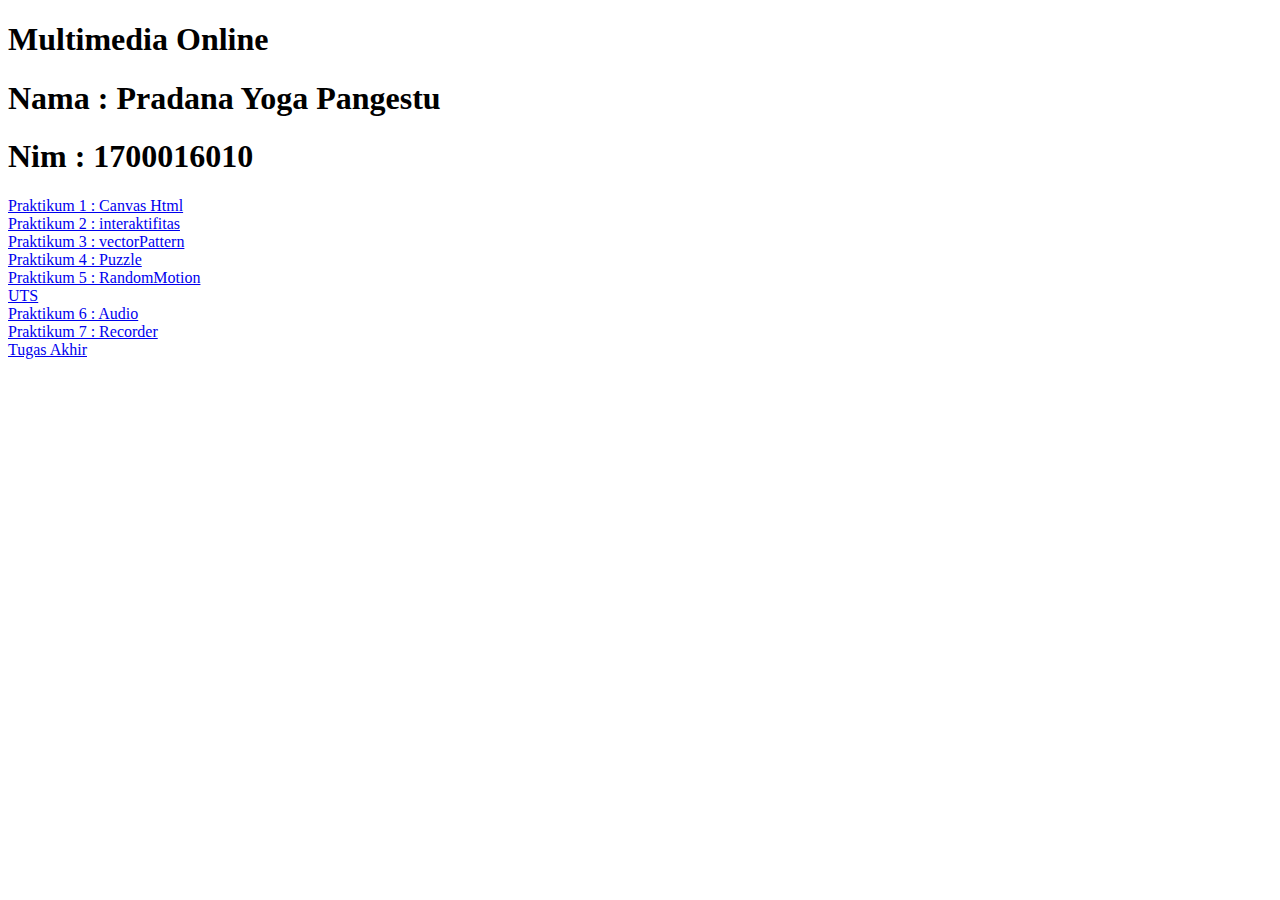
<file: index.html>
<!DOCTYPE html>
<html>
<head>
	<title></title>
</head>
<body>
<h1> Multimedia Online 
</h1>
<h1> Nama : Pradana Yoga Pangestu
</h1>
<h1> Nim : 1700016010</h1>
<a href="canvas.html"> Praktikum 1 : Canvas Html</a><br>
<a href="interaktifitas.html"> Praktikum 2 : interaktifitas</a><br>
<a href="vectorPattern.html"> Praktikum 3 : vectorPattern</a><br>
<a href="Puzzle.html"> Praktikum 4 : Puzzle </a><br>
<a href="RandomMotion.html"> Praktikum 5 : RandomMotion </a><br>
<a href="uts.html"> UTS </a><br>
<a href="audio.html"> Praktikum 6 : Audio </a><br>
<a href="recorder.html"> Praktikum 7 : Recorder </a><br>
<a href="responsi.html"> Tugas Akhir </a><br>


</body>
</html>
</file>
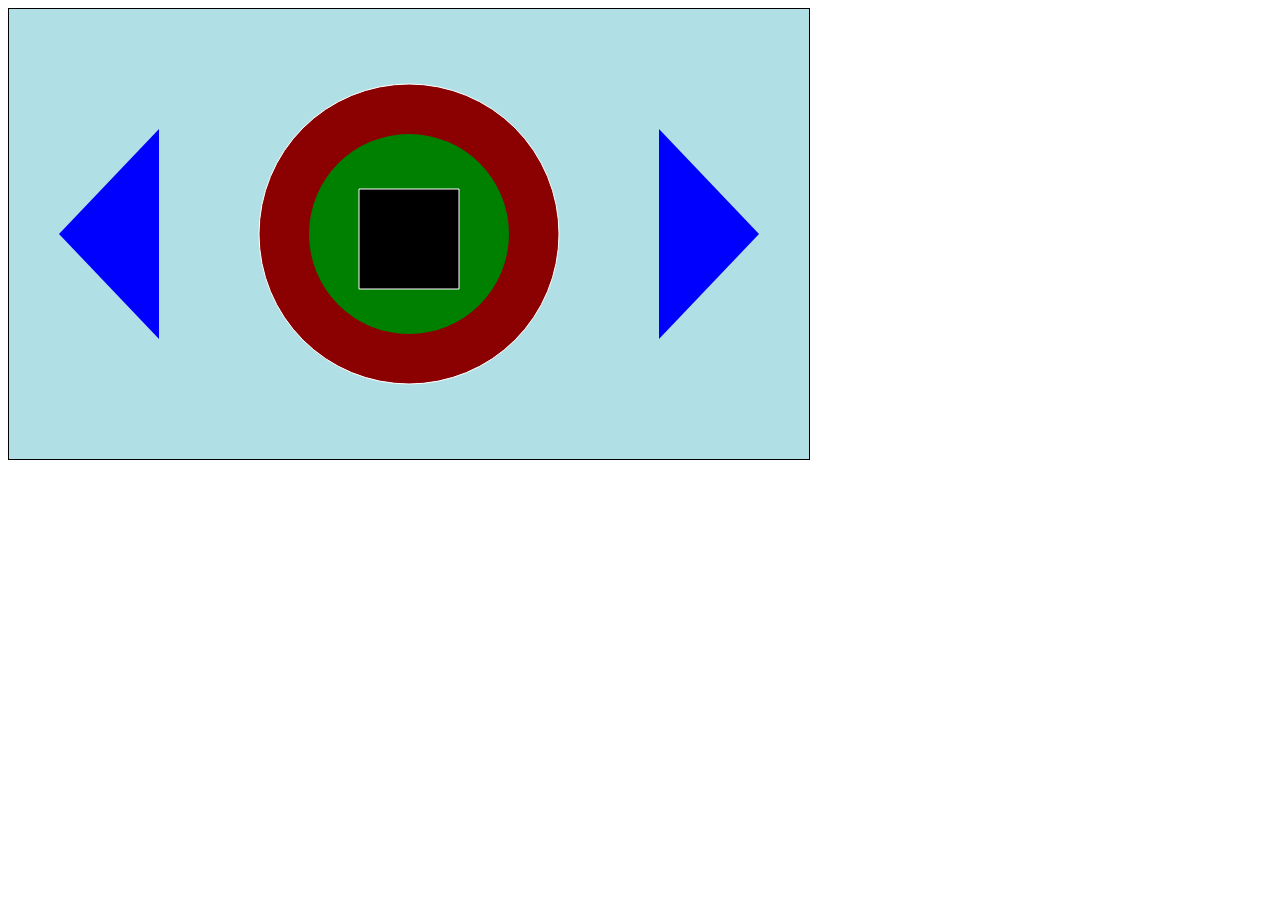
<file: canvas.html>
<html>

<head>
    <title>Canvas HTML : My First canvas</title>
</head>
<style style="text/css"> 
   canvas {
        background-color: #B0E0E6;
		border: solid 1px;
   }
</style>
<body>
    <canvas width="800" height="450" id="canvas"></canvas>

    <script type="text/javascript">
        var c=document.getElementById('canvas');
        var ctx=c.getContext('2d');
        
         //lingkaran
         ctx.beginPath();
         ctx.arc(400, 225, 150, 0, 2 * Math.PI);
        ctx.fillStyle = "#8B0000";
        ctx.strokeStyle = "white";
        ctx.fill();
        ctx.stroke();

         //lingkaran2
         ctx.beginPath();
         ctx.arc(400, 225, 100, 0, 2 * Math.PI);
        ctx.fillStyle = "green";
        ctx.strokeStyle = "white";
        ctx.fill();
    
        //segi empat
        ctx.beginPath();
        ctx.rect(350, 180, 100, 100);
        ctx.fillStyle = "black";
        ctx.fill();
        ctx.stroke();   

        //segitiga
		ctx.beginPath();
		ctx.moveTo(50,225);
		ctx.lineTo(150,120);
		ctx.lineTo(150,330);
		ctx.fillStyle = "blue";
		ctx.fill();

		//segitiga
		ctx.beginPath();
		ctx.moveTo(750,225);
		ctx.lineTo(650,120);
		ctx.lineTo(650,330);
		ctx.fillStyle = "blue";
		ctx.fill();
        
        
    </script>
    
</body>
</html>
</file>
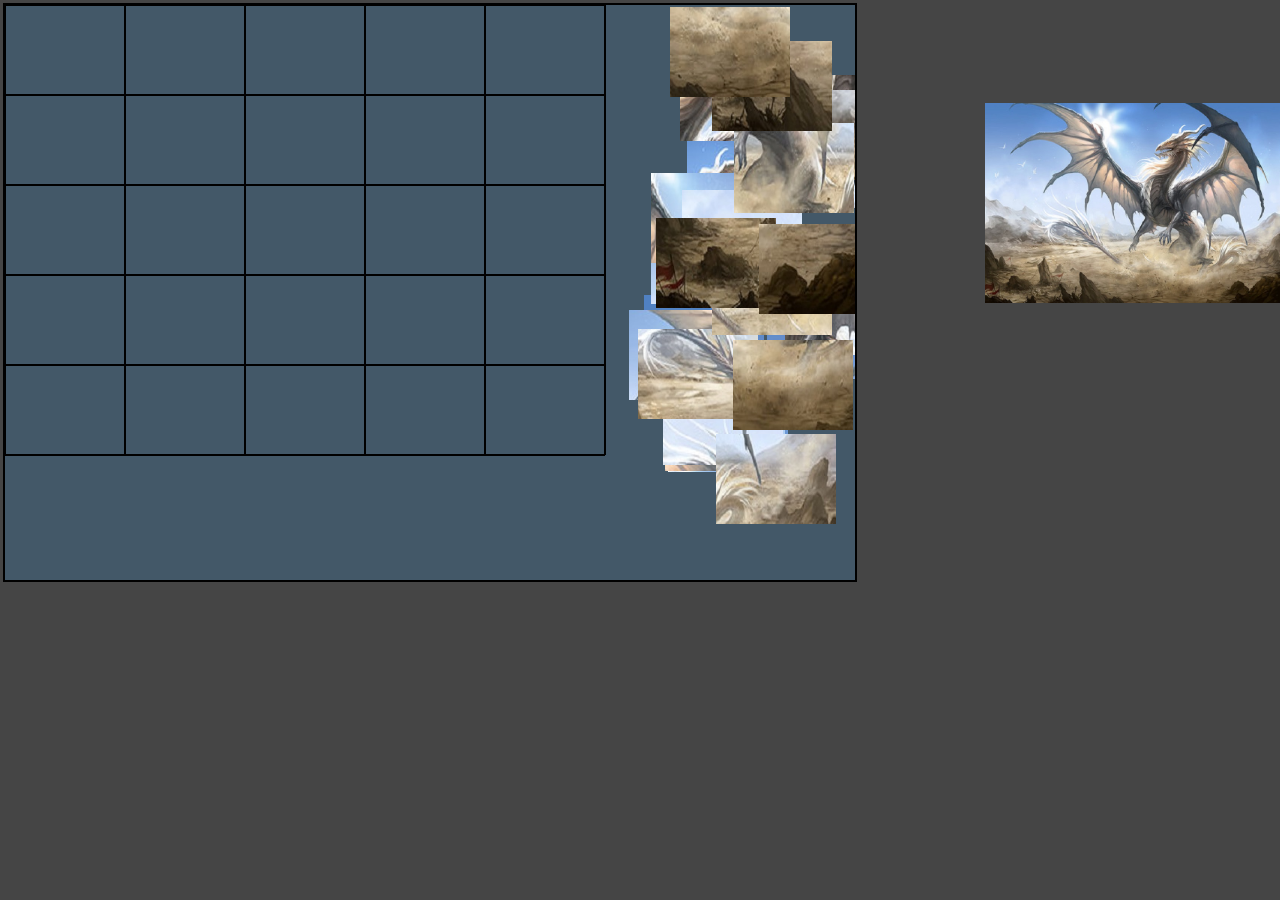
<file: Puzzle.html>
<!DOCTYPE html>
<html>
    <head>
        <title>Puzzle</title>
        <style type="text/css">
         body{
            margin:0;
           
         }         
         canvas{
          position: relative;
            background-color: #435868;
          
            
         }
      </style>
   <body>  
        <script type="text/javascript" src=""></script>
        <script type="text/javascript">

            function InitGame() {
                LoadGame();
            }
            
            function LoadGame() {
                var imageID ="img1";
                totalRows = 5;
                totalColumns = 5;
                var canvasID = "canJigsaw";
                game = new jigsaw(canvasID, imageID, totalRows, totalColumns);

                game.initDrawing();

            }

            function imageBlock(no, x, y) {

                    this.no = no;
                    this.x = x;
                    this.y = y;
                    this.isSelected = false;
                }


            function jigsaw(canvasID, imageID, rows,columns) {

                    var MAIN_IMG_WIDTH = 800;
                    var MAIN_IMG_HEIGHT = 600;

                    var TOTAL_ROWS = rows;
                    var TOTAL_COLUMNS = columns;



                    var IMG_WIDTH = Math.round(MAIN_IMG_WIDTH / TOTAL_COLUMNS);
                    var IMG_HEIGHT = Math.round(MAIN_IMG_HEIGHT / TOTAL_ROWS);

                    var image1;
                    var canvas;
                    var ctx;

                    this.canvasID = canvasID;
                    this.imageID = imageID;

                    this.top = 0;
                    this.left = 0;

                    this.imageBlockList = new Array();

                    this.blockList = new Array();

                    this.selectedBlock = null;

                    this.mySelf = this;


                    this.initDrawing = function () {
                        mySelf = this;
                        selectedBlock = null;
                        canvas = document.getElementById(canvasID);

                        ctx = canvas.getContext('2d');

                        // register events
                        //canvas.ondblclick = handleOnMouseDbClick;
                        canvas.onmousedown = handleOnMouseDown;
                        canvas.onmouseup = handleOnMouseUp;
                        canvas.onmouseout = handleOnMouseOut;
                        canvas.onmousemove = handleOnMouseMove;

                        image1 = document.getElementById(imageID);

                        initializeNewGame();
                    };

            function initializeNewGame() {

                        BLOCK_WIDTH = 0;
                        BLOCK_HEIGHT = 0;
                        
                        BLOCK_IMG_WIDTH = 600;
                        BLOCK_IMG_HEIGHT = 450;
                        // Set block 
                        BLOCK_WIDTH = Math.round(BLOCK_IMG_WIDTH / TOTAL_COLUMNS);
                        BLOCK_HEIGHT = Math.round(BLOCK_IMG_HEIGHT / TOTAL_ROWS);
                        // Draw image
                        SetImageBlock();
                        DrawGame();
                   }


            function DrawGame() {

                    clear(ctx);
                    drawLines();
                    drawAllImages();

                    if (selectedBlock) {
                        drawImageBlock(selectedBlock);
                     }
                    }

            function SetImageBlock() {

                    var TOTAL_PIECES = TOTAL_ROWS * TOTAL_COLUMNS;

                    var total = TOTAL_PIECES;
                    imageBlockList = new Array();
                    blockList = new Array();

                    var x1 = BLOCK_IMG_WIDTH + 20;
                    var x2 = canvas.width - 50;
                    var y2 = BLOCK_IMG_HEIGHT;
                    for (var i = 0; i < total; i++) {

                        var randomX = randomXtoY(x1, x2, 2);
                        var randomY = randomXtoY(0, y2, 2);
                   
                        var imgBlock = new imageBlock(i, randomX, randomY);

                        imageBlockList.push(imgBlock);

                        var x = (i % TOTAL_COLUMNS) * BLOCK_WIDTH;
                        var y = Math.floor(i / TOTAL_COLUMNS) * BLOCK_HEIGHT;

                        var block = new imageBlock(i, x, y);
                        blockList.push(block);

                    }

                }

            function drawLines() {
       
                       ctx.strokeStyle = "black";
                        
                        ctx.lineWidth = 2;
                        ctx.beginPath();
                        
                        // draw verticle lines
                        for (var i = 0; i <= TOTAL_COLUMNS; i++) {
                            var x = BLOCK_WIDTH * i;
                            ctx.moveTo(x, 0);
                            ctx.lineTo(x, 450);
                        }

                        // draw horizontal lines
                        for (var i = 0; i <= TOTAL_ROWS; i++) {
                            var y = BLOCK_HEIGHT * i;
                            ctx.moveTo(0, y);
                            ctx.lineTo(600, y);
                        }


                        ctx.closePath();
                        ctx.stroke();
                    }

            function drawAllImages() {

                for (var i = 0; i < imageBlockList.length; i++) {
                      var imgBlock = imageBlockList[i];
                         if (imgBlock.isSelected == false) {

                            drawImageBlock(imgBlock);
                            }
                        }
                    }

            function drawImageBlock(imgBlock) {
                
                drawFinalImage(imgBlock.no, imgBlock.x, imgBlock.y, BLOCK_WIDTH, BLOCK_HEIGHT);
            }

            function drawFinalImage(index, destX, destY, destWidth, destHeight) {

                ctx.save();

                var srcX = (index % TOTAL_COLUMNS) * IMG_WIDTH;
                var srcY = Math.floor(index / TOTAL_COLUMNS) * IMG_HEIGHT;

                ctx.drawImage(image1, srcX, srcY, IMG_WIDTH, IMG_HEIGHT, destX, destY, destWidth, destHeight);

                ctx.restore();
            }

            function drawImage(image) {

                ctx.save();

                ctx.drawImage(image, 0, 0, BLOCK_WIDTH, BLOCK_WIDTH, 10, 10, BLOCK_WIDTH, BLOCK_WIDTH);

                ctx.restore();
            }

            function handleOnMouseOut(e) {

                // remove old selected
                if (selectedBlock != null) {

                    imageBlockList[selectedBlock.no].isSelected = false;
                    selectedBlock = null;
                    DrawGame();
                }
            }

            function handleOnMouseDown(e) {

                // remove old selected
                if (selectedBlock != null) {

                    imageBlockList[selectedBlock.no].isSelected = false;
                }
                 selectedBlock = GetImageBlock(imageBlockList, e.pageX, e.pageY);

                if (selectedBlock) {
                    imageBlockList[selectedBlock.no].isSelected = true;
                }

            }


            function handleOnMouseUp(e) {

                if (selectedBlock) {
                    var index = selectedBlock.no;
                    //   alert(index);

                    var block = GetImageBlock(blockList, e.pageX, e.pageY);
                    if (block) {

                        var blockOldImage = GetImageBlockOnEqual(imageBlockList, block.x, block.y);
                        if (blockOldImage == null) {
                            imageBlockList[index].x = block.x;
                            imageBlockList[index].y = block.y;
                        }
                    }
                    else {
                        imageBlockList[index].x = selectedBlock.x;
                        imageBlockList[index].y = selectedBlock.y;
                    }

                    imageBlockList[index].isSelected = false;
                    selectedBlock = null;
                    DrawGame();

                    if (isFinished()) {
                        OnFinished();
                    }

                }
            }

            function handleOnMouseMove(e) {

                if (selectedBlock) {

                    selectedBlock.x = e.pageX  - 25;
                    selectedBlock.y = e.pageY  - 25;

                    DrawGame();

                }
            }

            function clear(c) {
                c.clearRect(0, 0, canvas.width, canvas.height);
            }

            function randomXtoY(minVal, maxVal, floatVal) {
                var randVal = minVal + (Math.random() * (maxVal - minVal));
                var val = typeof floatVal == 'undefined' ? Math.round(randVal) : randVal.toFixed(floatVal);

                return Math.round(val);
            }

            function GetImageBlock(list, x, y) {

                for (var i = list.length - 1; i >= 0; i--) {
                    var imgBlock = list[i];

                    var x1 = imgBlock.x;
                    var x2 = x1 + BLOCK_WIDTH;

                    var y1 = imgBlock.y;
                    var y2 = y1 + BLOCK_HEIGHT;

                    if (
                        (x >= x1 && x <= x2) &&
                        (y >= y1 && y <= y2)
                    ) {

                        var img = new imageBlock(imgBlock.no, imgBlock.x, imgBlock.y);
                        //drawImageBlock(img);
                        return img;

                    }
                }

                return null;
            }


                function GetImageBlockOnEqual(list, x, y) {

                    for (var i = 0; i < list.length; i++) {
                        var imgBlock = list[i];

                        var x1 = imgBlock.x;
                        var y1 = imgBlock.y;

                        if (
                            (x == x1) &&
                            (y == y1)
                        ) {

                            var img = new imageBlock(imgBlock.no, imgBlock.x, imgBlock.y);
                            //drawImageBlock(img);
                            return img;

                        }
                    }

                    return null;
                }

            }

        </script>
    </head>
        <body onload="InitGame();" style="background: #454545;">
            <table>
                <tr>
                    <td>
                        <div>
                            <canvas id="canJigsaw" width="850" height="575" style="border: black solid 2px;"></canvas>
                        </div>
                    </td>

                    <td width="20px">
                        &nbsp;
                    </td>   
                    <td style="vertical-align: top;">
                         <div align="" style="transform: translate(100px,100px);" style="height: 204px; width: 300px; border: black solid 1px; overflow: auto;">
                            <div>
                               <img id="img1" width="300" height="200" src="dragon.jpg"></img>
                            </div>
                        </div>
                    </td>
                </tr>
            </table>
        </body>
        </html>
</file>
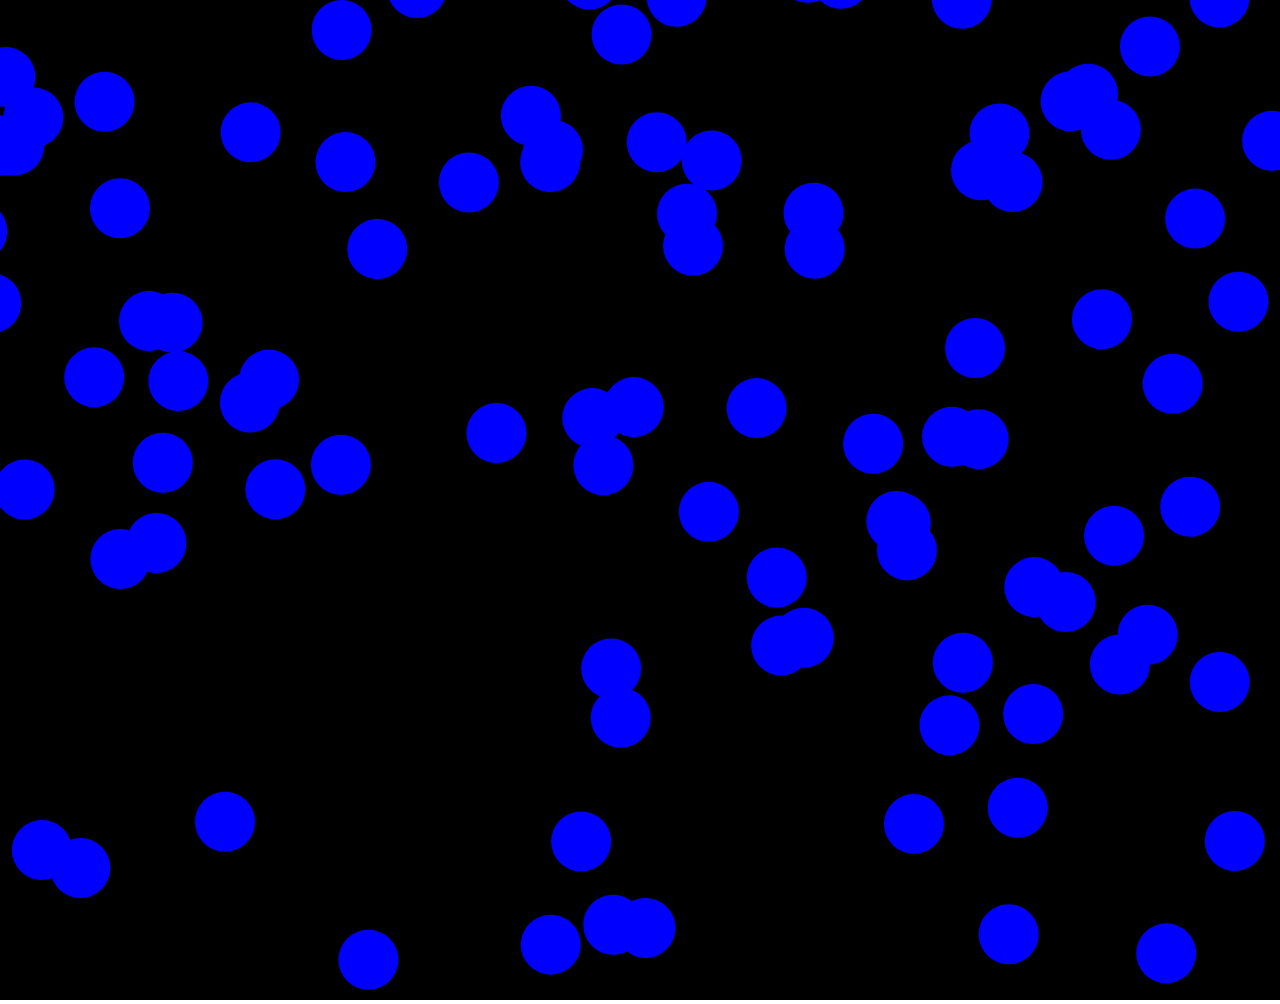
<file: RandomMotion.html>
<!DOCTYPE html>
<html>
   <head>
      <title>Random Motion</title>
   <head>
      <style type="text/css">
         body{
            margin:0;
         }         
         canvas{
            background-color:black;    
                
         }
      </style>
<body>      
<script>


var ball=[];



function startApp() 
{
   myApp.start();
   for(var i=0;i<150;i++)
   {
       var x=Math.random()*myApp.canvas.width;
       var y=Math.random()*myApp.canvas.height;   
       ball[i]=new Sprite(x,y,30,'blue');
    }
}
var myApp = {
    canvas : document.createElement("canvas"),
    start : function() {
        this.canvas.width = 1500;
        this.canvas.height = 1000;
        this.context = this.canvas.getContext("2d");
        document.body.insertBefore(this.canvas, document.body.childNodes[0]);
        appControl();
        this.interval = setInterval(appLoop, 20);
    },
    clear : function() {
        this.context.clearRect(0, 0, this.canvas.width, this.canvas.height);
    }
}


function appLoop() {
     myApp.clear();

    for (var i=0; i<ball.length; i++)
    {
        var arah=Math.random()>0.5 ? 1:-1;
        var r1=Math.random()*70*arah;
        var r2=Math.random()*100*arah;


        ball[i].x+=r1;
        ball[i].y+=r2;
        
        if(ball[i].x>myApp.canvas.width)ball[i].x=80;
        if(ball[i].y>myApp.canvas.height)ball[i].y=30;
        ball[i].update();
    }
}

function Sprite(x, y,radius,color) {
    this.x = x;
    this.y = y;
    this.radius=radius;
    this.color=color;    
    this.speed=10;
    var ctx=myApp.context;
    this.update=function()
    {
        ctx.beginPath();
        ctx.arc(this.x,this.y,this.radius,0,2*Math.PI);
        ctx.fillStyle = this.color;
        ctx.fill();
    }
}

function appControl()
{
    document.body.addEventListener('mousedown',function(e){

    })
}


startApp();

</script>
</body>
</head>
</file>
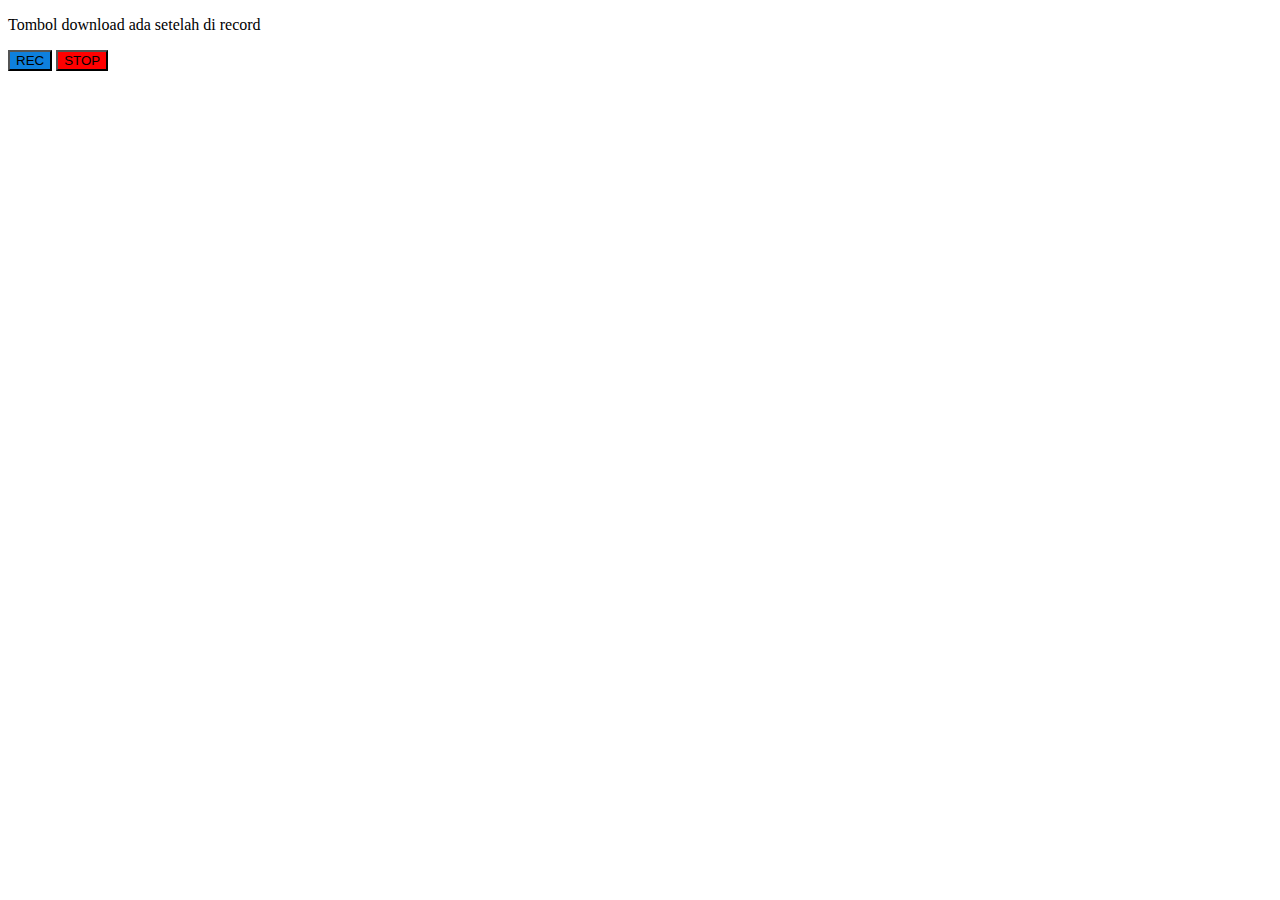
<file: recorder.html>
<!DOCTYPE html>
<html>
  <head>
      <style>
        .buttonSTOP {
            background-color: 	rgb(255, 0, 0);
        }
        .buttonREC{
            background-color:  	rgb(14, 128, 221);
        }
        </style>
    <meta charset="utf-8">
    <meta http-equiv="X-UA-Compatible" content="IE=edge,chrome=1">
    <meta name="viewport" content="width=device-width">

    <title>createMediaStreamSource example</title>

    <link rel="stylesheet" href="">

    <!--[if lt IE 9]>
      <script src="//html5shiv.googlecode.com/svn/trunk/html5.js"></script>
    <![endif]-->
  </head>

  <body>
    <p>
        Tombol download ada setelah di record
    </p>
    
<button class ="buttonREC" id="rec"> REC </button>
<button  class ="buttonSTOP " id="stop">STOP</button>

<script>
 if (navigator.mediaDevices) {
  console.log('getUserMedia supported.');

  var constraints = { audio: true,video:false };
  var chunks = [];

  navigator.mediaDevices.getUserMedia(constraints)
  .then(function(stream) {

    var mediaRecorder = new MediaRecorder(stream);

    var record=document.getElementById('rec');
    var stop=document.getElementById('stop');

    record.onclick = function() {
      mediaRecorder.start();
      console.log(mediaRecorder.state);
      console.log("recorder dimulai");
      record.style.background = "green";
      record.style.color = "white";
    }

    stop.onclick = function() {
      mediaRecorder.stop();
      console.log(mediaRecorder.state);
      console.log("recorder berhenti");
      record.style.background = "";
      record.style.color = "";
    }

    mediaRecorder.onstop = function(e) {
      console.log("data available after MediaRecorder.stop() called.");

      var clipName = prompt('Masukkan nama file');

      var clipContainer = document.createElement('article');
      var clipLabel = document.createElement('h5');
      var audio = document.createElement('audio');
      var deleteButton = document.createElement('button');
      var downloadButton = document.createElement('button');
      var recordedChunks = [];
      var options = { mimeType: "video/webm; codecs=vp9" };
      mediaRecorder = new MediaRecorder(stream);
      mediaRecorder.ondataavailable = handleDataAvailable;
      mediaRecorder.start();

      clipContainer.classList.add('clip');
      audio.setAttribute('controls', '');
      deleteButton.innerHTML = "Hapus";
      deleteButton.setAttribute('class', 'btn btn-danger');
      deleteButton.setAttribute('type', 'button');
      downloadButton.innerHTML = "Download";
      downloadButton.setAttribute('class', 'btn btn-primary');
      downloadButton.setAttribute('type', 'button');
      clipLabel.innerHTML = clipName;

      clipContainer.appendChild(audio);
      clipContainer.appendChild(clipLabel);
      clipContainer.appendChild(deleteButton);
      clipContainer.appendChild(downloadButton);
      document.body.appendChild(clipContainer);

      audio.controls = true;
      var blob = new Blob(chunks, { 'type' : 'audio/ogg; codecs=opus' });
      chunks = [];
      var audioURL = URL.createObjectURL(blob);
      audio.src = audioURL;
      console.log("recorder berhenti");

      deleteButton.onclick = function(e) {
        evtTgt = e.target;
        evtTgt.parentNode.parentNode.removeChild(evtTgt.parentNode);
      }

      function handleDataAvailable(event) {
        console.log("data-available");
        if (event.data.size > 0) {
          recordedChunks.push(event.data);
          console.log(recordedChunks);
          download();
        } else {
          // ...
        }
      }

      downloadButton.onclick = function(e) {
        var blob = new Blob(recordedChunks, {
          type: 'webm'
        });
        var url = URL.createObjectURL(blob);
        var a = document.createElement('a');
        document.body.appendChild(a);
        a.style = 'display: none';
        a.href = url;
        a.download = 'mulon.webm';
        a.click();
        window.URL.revokeObjectURL(url);
      }

      // demo: to download after 9sec
      setTimeout(event => {
        console.log("stopping");
        mediaRecorder.stop();
      }, 9000);
    }

    mediaRecorder.ondataavailable = function(e) {
      chunks.push(e.data);
    }
  })
  .catch(function(err) {
    console.log('The following error occurred: ' + err);
  })
}

</script>

  </body>
  </html>
</file>
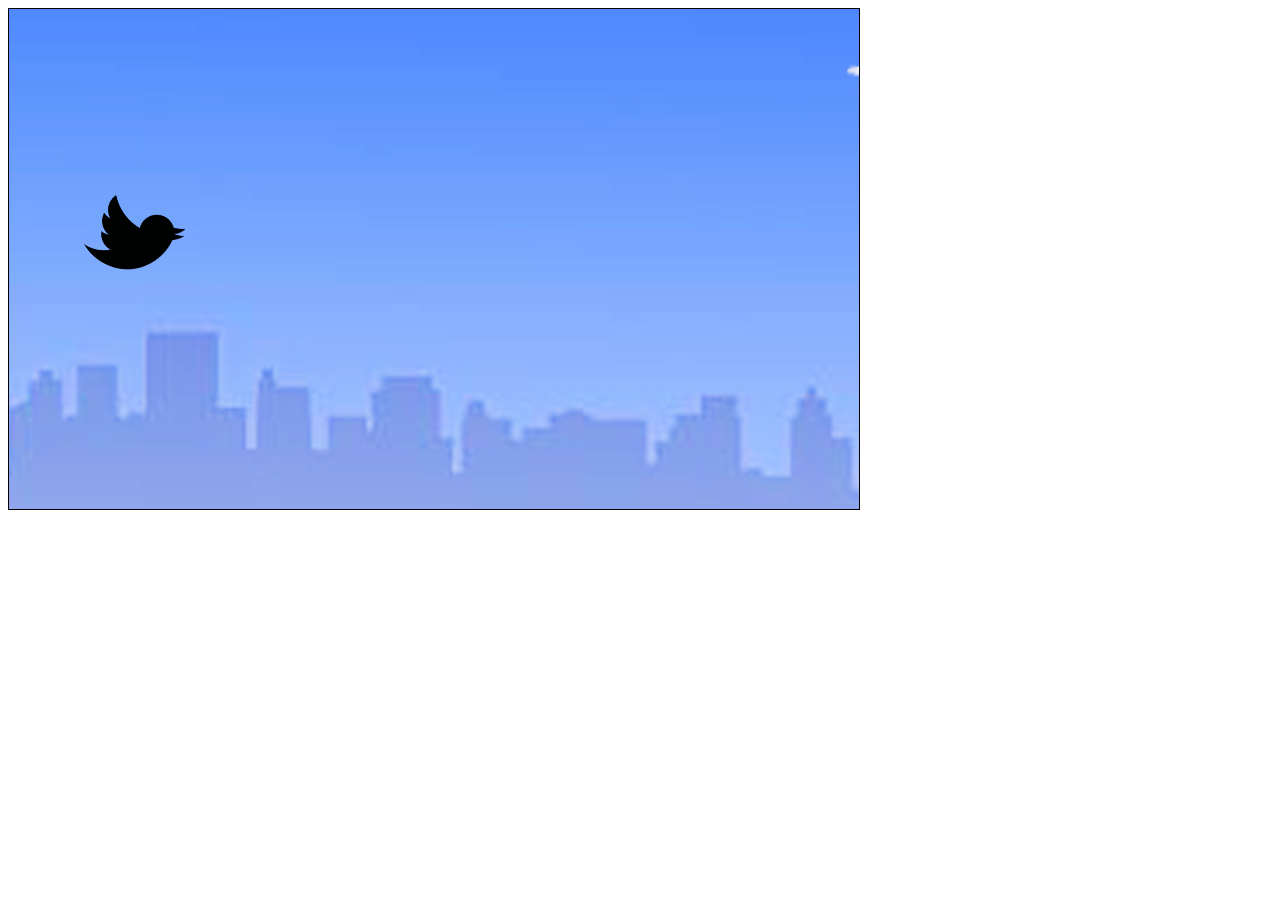
<file: uts.html>
<html> 
	<head>
		<title>Ujian Tengah Semester</title>
		<style type="text/css">
			canvas{
				border: 1px solid;
				width: 850px;
				height: 500px;
			}
		</style>
	</head>
	<body>
		<canvas id="canvas"></canvas>

		<script type="text/javascript">

			var background=new Image();
			background.src="kota.jpg";

			var bola=new Image();
			bola.src="rasengan.png";
			
			var burung=new Image();
			burung.src="agoyyy.png";


			function myApp(){

				var speed=4;

			document.addEventListener('keydown',function(e){
					if(e.key=='ArrowRight')
					{
						burung1.x+=speed;
					}
					else if(e.key=='ArrowLeft')
					{
						burung1.x-=speed;
					}
					else if(e.key=='ArrowDown')
					{
						burung1.y+=speed;
					}
					else if(e.key=='ArrowUp')
					{
						burung1.y-=speed;
					}

					if(e.key==8)
					{
						rasengan.push({"x":burung1.x,"y":burung1.x,"w":50,"h":50});
					}

				})

				var canvas= document.getElementById('canvas');
				var ctx=canvas.getContext('2d');

				canvas.width=canvas.scrollWidth;
				canvas.height=canvas.scrollHeight;

				var cWidth=canvas.width;
				var cHeight=canvas.height;

				var rasengan=[];

				function renderRasengan(){
					for (var i = 0; i<rasengan.length; i++) {
						var p=rasengan[i];
						ctx.drawImage(bola,p.x+=5,p.y);
					}
				}


				function Background(){
					this.x=0,this.y=0;
					this.render=function(){
						ctx.drawImage(background,this.x--,this.y);
						if (this.x==-1699) {
							this.x=0
						}
					}

				}

				var background1=new Background();

				function Burung(){
					this.x=1, this.y=130, this.w=500, this.h=50;
					this.render=function(){
						ctx.drawImage(burung,this.x,this.y);

					}

				}

				var burung1=new Burung();

				function animasi(){
					ctx.save();
					ctx.clearRect(0,0,cWidth,cHeight);

					background1.render();
					burung1.render();
					renderRasengan();
					ctx.restore();
				}
				var interval = setInterval(animasi,20);
			}

			window.onload=myApp;
		</script>

	</body>
</html>
</file>
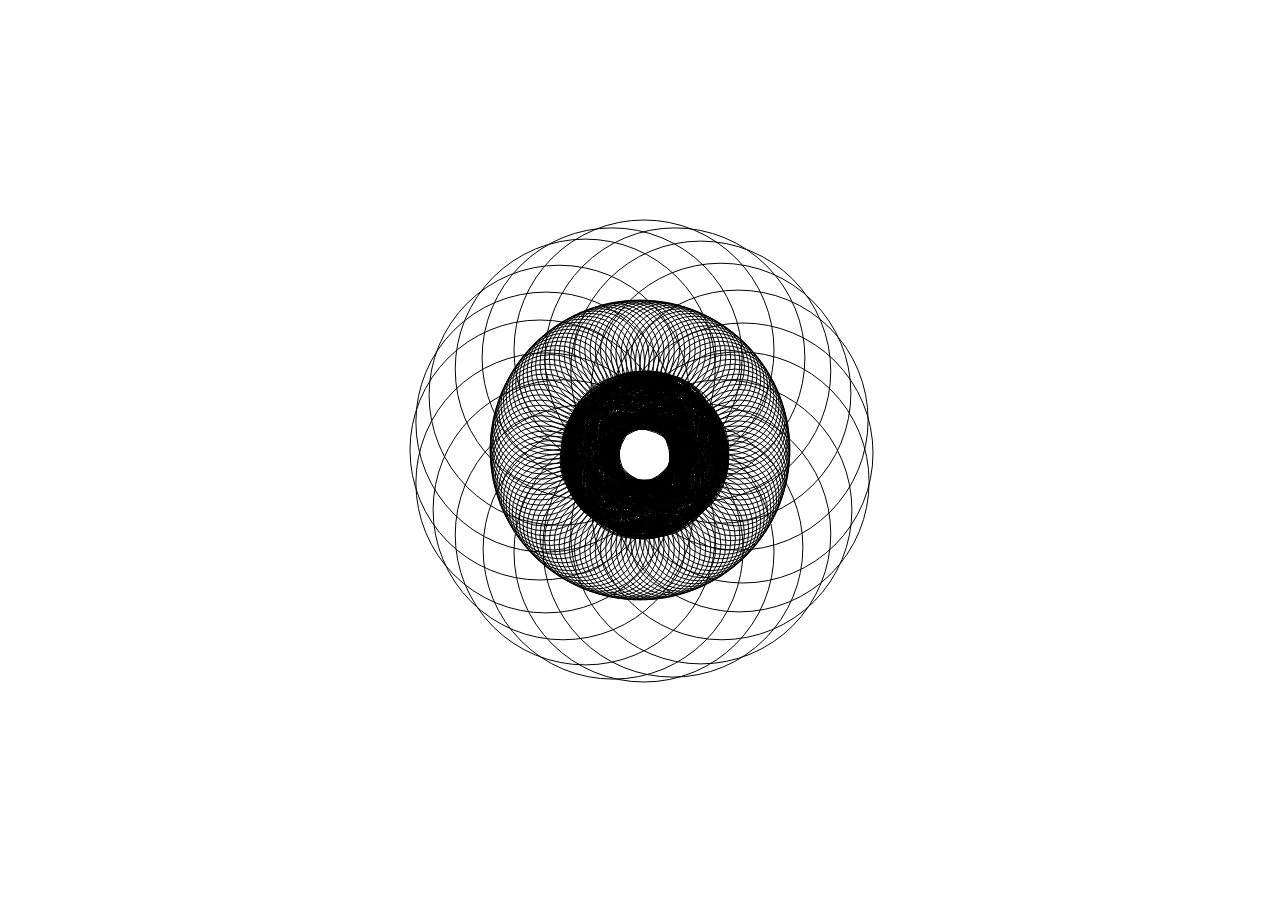
<file: vectorPattern.html>
<html>

<head>
    <meta charset="UTF-8" />
    <title>Canvas Layer Test</title>
    <style type="text/css">
        body {
            position: relative;
            margin: 0px;
        }

        #layer1 {
            z-index: 1;
            position: absolute;
            width: 100%;
        }

        #layer2 {
            z-index: 2;
            position: absolute;
            width: 100%;
        }

        #layer3 {
            z-index: 3;
            position: absolute;
            width: 100%;
        }
    </style>
</head>

<body onresize="init()">
    <canvas id="layer1"></canvas>
    <canvas id="layer2"></canvas>
    <canvas id="layer3"></canvas>
    <script type="text/javascript">
        var layer1, layer2, layer3, ctx1, ctx2, ctx3, screenW, screenH;

        function init() {
            layer1 = document.getElementById('layer1');
            layer2 = document.getElementById('layer2');
            layer3 = document.getElementById('layer3');
            ctx1 = layer1.getContext('2d');
            ctx2 = layer2.getContext('2d');
            ctx3 = layer3.getContext('2d');

            screenW = window.innerWidth;
            screenH = window.innerHeight;
            layer1.width = screenW;
            layer1.height = screenH;
            layer2.width = screenW;
            layer2.height = screenH;
            layer3.width = screenW;
            layer3.height = screenH;

            draw(ctx3, 50, 55, 10, 300);
            draw(ctx2, 200, 130, 5, 20);
            draw(ctx1, 200, 50, 0, 120);
        }

        function draw(contex, radius, circleSize, randomSize, totalObject) {
            contex.clearRect(0, 0, screenW, screenH);
            var total_dot = totalObject;
            var radius = radius;
            var dots = [];

            for (var i = 1; i <= total_dot; i++) {
                sudut = 360 / total_dot * i;
                posx = Math.cos(sudut * (Math.PI / 180)) * radius / 2;
                posy = Math.sin(sudut * (Math.PI / 180)) * radius / 2;

                var newPosx = posx + (screenW / 2);
                var newPosy = posy + (screenH / 2);

                var randSize = randomSize;
                var random1 = Math.floor((Math.random() * randSize));
                var random2 = Math.floor((Math.random() * randSize));

                createCircle(contex, newPosx + random1, newPosy + random2, circleSize);
            }
        }

        function createCircle(contex, x, y, size) {
            contex.beginPath();
            contex.arc(x, y, size, 0, 2 * Math.PI);
            contex.stroke();
        }

        init();
    </script>
</body>

</html>
</file>
